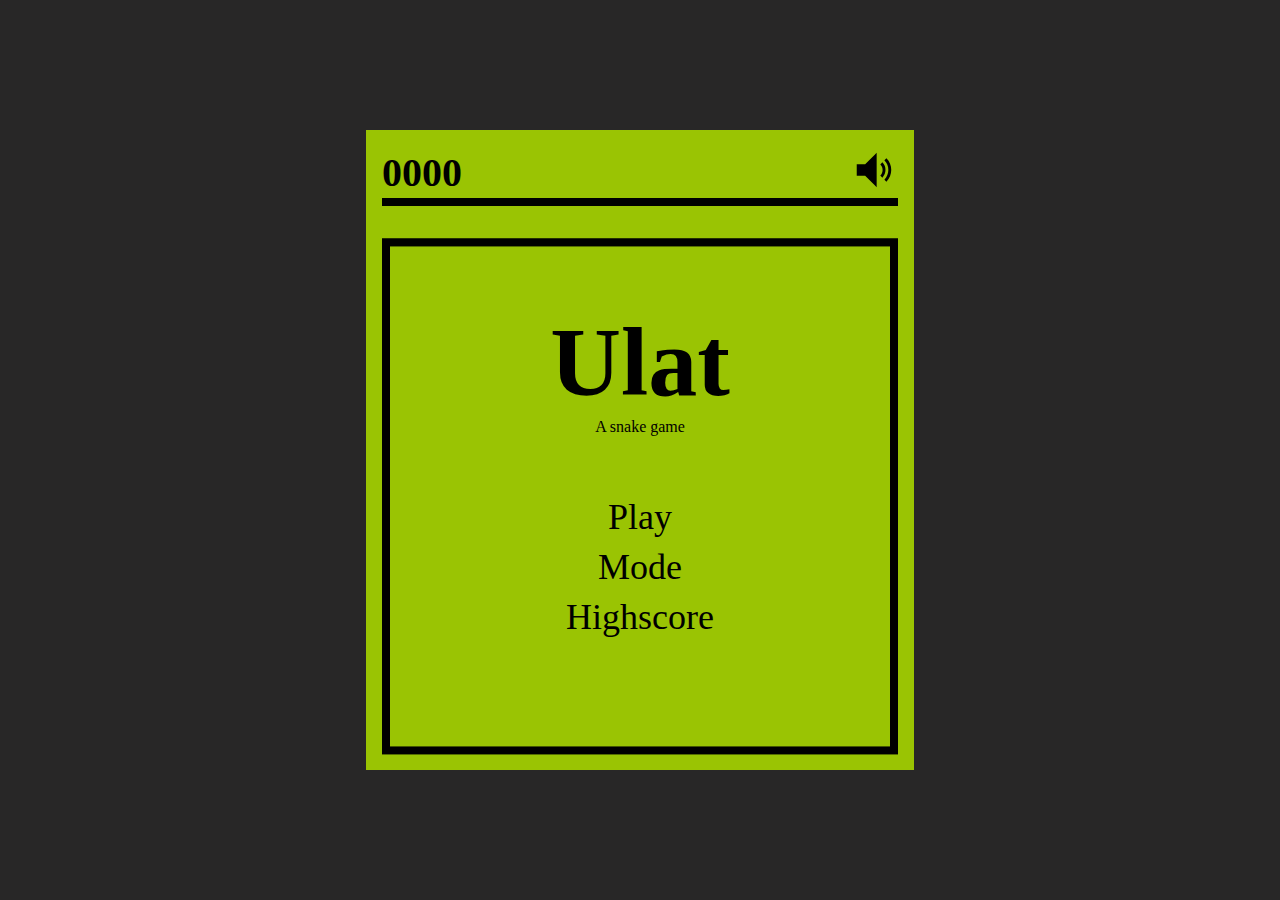
<file: index.html>
<!DOCTYPE html>
<html lang="en">
<head>
    <meta charset="UTF-8">
    <meta http-equiv="X-UA-Compatible" content="IE=edge">
    <meta name="viewport" content="width=device-width, initial-scale=1.0">
    <title>Ulat</title>
    <link rel="stylesheet" href="public/css/style.css">
    <link rel="stylesheet" href="public/css/components/popup.css">
    <link rel="stylesheet" href="public/css/components/gamemode.css">
    <link rel="stylesheet" href="public/css/components/highscore.css">

    <script type="module" src="public/js/main.js" defer></script>
    <script type="module" src="public/js/components/popup.js" defer></script>
    <script type="module" src="public/js/components/highscore.js" defer></script>
    <script type="module" src="public/js/components/popup.js"></script>

    <script src="public/js/components/gamemode.js" defer></script>


</head>
<body>
    <main class="no-scroll">
        <div class="score-board">
            <h1 id="score">0000</h1>

            <div class="return">
                <button id="return" class="hide">
                    <svg version="1.0" xmlns="http://www.w3.org/2000/svg" width="32.000000pt" height="32.000000pt" viewBox="0 0 512.000000 512.000000"preserveAspectRatio="xMidYMid meet">
                        <g transform="translate(0.000000,512.000000) scale(0.100000,-0.100000)"
                        fill="#000000" stroke="none">
                        <path d="M1160 4458 c-50 -18 -90 -55 -421 -387 -418 -417 -414 -412 -414
                        -551 0 -138 -3 -134 409 -547 316 -317 368 -365 421 -389 255 -117 540 164
                        423 417 -15 32 -54 87 -93 128 l-68 72 969 -4 c966 -3 969 -3 1053 -25 412
                        -110 692 -452 718 -878 28 -459 -271 -870 -718 -985 -78 -21 -116 -23 -529
                        -28 -441 -6 -445 -6 -498 -30 -71 -32 -147 -115 -167 -183 -19 -66 -19 -150 0
                        -216 20 -68 96 -151 167 -183 52 -24 57 -24 443 -27 423 -4 553 4 713 43 748
                        181 1265 866 1229 1627 -32 661 -465 1234 -1093 1444 -58 20 -149 45 -202 57
                        -94 20 -125 21 -1090 24 l-994 4 66 69 c89 94 108 135 114 236 4 73 1 88 -23
                        143 -34 76 -113 152 -181 175 -66 22 -166 20 -234 -6z"/>
                        </g>
                    </svg>
                </button>
            </div>

            <div class="mute">
                <svg xmlns="http://www.w3.org/2000/svg" viewBox="0 0 100 100">
                    <g fill="#000">
                        <polygon points="14.025,38.004 14.025,61.993 31.548,61.993 55.537,85.982 55.537,14.018 31.552,38.004"></polygon>
                        <path d="M67.41,34.095l-4.243,4.239c6.43,6.432,6.43,16.896,0,23.324L67.41,65.9C76.179,57.129,76.179,42.864,67.41,34.095z"></path>
                        <path d="M75.89,25.616l-4.241,4.239c11.105,11.105,11.105,29.176,0,40.284l4.241,4.241C89.337,60.934,89.337,39.06,75.89,25.616z"></path>
                    </g>
                </svg>
            </div>
        </div>

        <div class="modal active">
            <div class="modal-header">
                <h1>Ulat</h1>
                <p>A snake game</p>
            </div>
            <div class="modal-body">
                <button id="play">Play</button>
                <button id="mode">Mode</button>
                <button id="highscore">Highscore</button>
            </div>
        </div>

        <!-- highscore -->
        <div class="highscore">
            <div class="modal-header">
                <h1>Ulat</h1>
                <p>Highscore</p>
            </div>

            <div class="list-highscore">

            </div>

            <div class="row" id="hide">
                <p class="number">1</p>
                <p class="name">Hazim</p>
                <p class="score">4000</p>
            </div>
        </div>

        <!-- gamemode -->
        <div class="mode">
            <div class="mode-body">
                <button value="easy" class="selected">Easy</button>
                <button value="medium">Medium</button>
                <button value="hard">Hard</button>
            </div>
        </div>

        <!-- canvas -->
        <canvas class="frame" width="500" height="500">
            <div id="hide" class="grid">
            </div>
        </canvas>   
    </main>
</body>
</html>
</file>
<file: public/css/style.css>
* {
  margin: 0;
  padding: 0;
  border: 0;
  font-size: 100%;
  font-family: inherit;
  box-sizing: border-box;
}

ol, ul {
  list-style: none;
}

a {
  text-decoration: none;
}

html {
  min-width: 45em;
  scroll-behavior: smooth;
  font-family: Impact, Haettenschweiler, "Franklin Gothic Bold", Charcoal, "Helvetica Inserat", "Bitstream Vera Sans Bold", "Arial Black", "sans serif";
  --primary-1: hsl(73, 97%, 39%);
  --primary-2: hsl(95, 69%, 33%);
  --primary-3: hsl(73, 79%, 30%);
  --secondary-1: rgb(192, 187, 187);
  --secondary-2: rgb(40, 39, 39);
  --snake-1: #000;
}
html body {
  min-height: 100vh;
  min-height: 100dvh;
  display: flex;
  flex-direction: column;
  align-items: center;
  justify-content: center;
  background-color: var(--secondary-2);
  font-size: 16px;
  -webkit-font-smoothing: antialiased;
  -moz-osx-font-smoothing: grayscale;
}
html body:has(.no-scroll) {
  overflow-y: hidden;
  overflow-x: hidden;
}
html body main {
  --gap: 2em;
  position: fixed;
  top: 50%;
  left: 50%;
  transform: translate(-50%, -50%);
  background-color: var(--primary-1);
  padding: 1em;
}
html body main .score-board {
  margin-bottom: 2em;
  background-color: var(--primary-1);
  border-bottom: solid 0.5em #000;
  display: flex;
  justify-content: space-between;
  align-items: center;
}
html body main .score-board h1 {
  font-size: 40px;
}
html body main .score-board .mute, html body main .score-board .return {
  width: 48px;
  cursor: pointer;
  opacity: 1;
}
html body main .score-board .mute:hover, html body main .score-board .return:hover {
  opacity: 0.6;
}
html body main .frame {
  display: flex;
  flex-wrap: wrap;
  border: solid 0.5em #000;
}

#hide, .hide {
  display: none;
}

button {
  cursor: pointer;
  font-size: 36px;
  background-color: inherit;
}
button:hover {
  color: var(--primary-3);
}

/*# sourceMappingURL=style.css.map */
</file>
<file: public/css/components/popup.css>
.modal {
  position: fixed;
  top: 50%;
  left: 50%;
  transform: translate(-50%, -41%);
  width: 516px;
  height: 516px;
  z-index: 5;
  background-color: var(--primary-1);
  border: solid #000 0.5em;
  display: flex;
  flex-direction: column;
  display: none;
}
.modal .modal-body {
  flex-grow: 1;
  display: flex;
  flex-direction: column;
  align-items: center;
  row-gap: 0.5em;
}
.modal.active {
  display: flex;
}

.modal-header {
  display: flex;
  justify-content: center;
  align-items: center;
  flex-direction: column;
  padding: 60px;
}
.modal-header h1, .modal-header p {
  font-family: Chalkduster, fantasy;
}
.modal-header h1 {
  font-size: 98px;
}
.modal-header p {
  font-size: 16px;
}

/*# sourceMappingURL=popup.css.map */
</file>
<file: public/css/components/gamemode.css>
.mode {
  position: fixed;
  top: 50%;
  left: 50%;
  transform: translate(-50%, -41%);
  width: 516px;
  height: 516px;
  z-index: 10;
  background-color: var(--primary-1);
  border: solid #000 0.5em;
  display: none;
  flex-direction: column;
}
.mode .mode-body {
  display: flex;
  flex-grow: 1;
  flex-direction: column;
  justify-content: center;
  align-items: center;
  row-gap: 1em;
}
.mode .mode-body .selected {
  color: var(--primary-3);
}
.mode.active {
  display: flex;
}

/*# sourceMappingURL=gamemode.css.map */
</file>
<file: public/css/components/highscore.css>
.highscore {
  position: fixed;
  top: 50%;
  left: 50%;
  transform: translate(-50%, -41%);
  width: 516px;
  height: 516px;
  z-index: 10;
  background-color: var(--primary-1);
  border: solid #000 0.5em;
  display: none;
  flex-direction: column;
}
.highscore .list-highscore {
  display: flex;
  justify-content: center;
  align-items: center;
  flex-direction: column;
}
.highscore .list-highscore .row {
  display: flex;
  column-gap: 1em;
}
.highscore.active {
  display: flex;
}

/*# sourceMappingURL=highscore.css.map */
</file>
